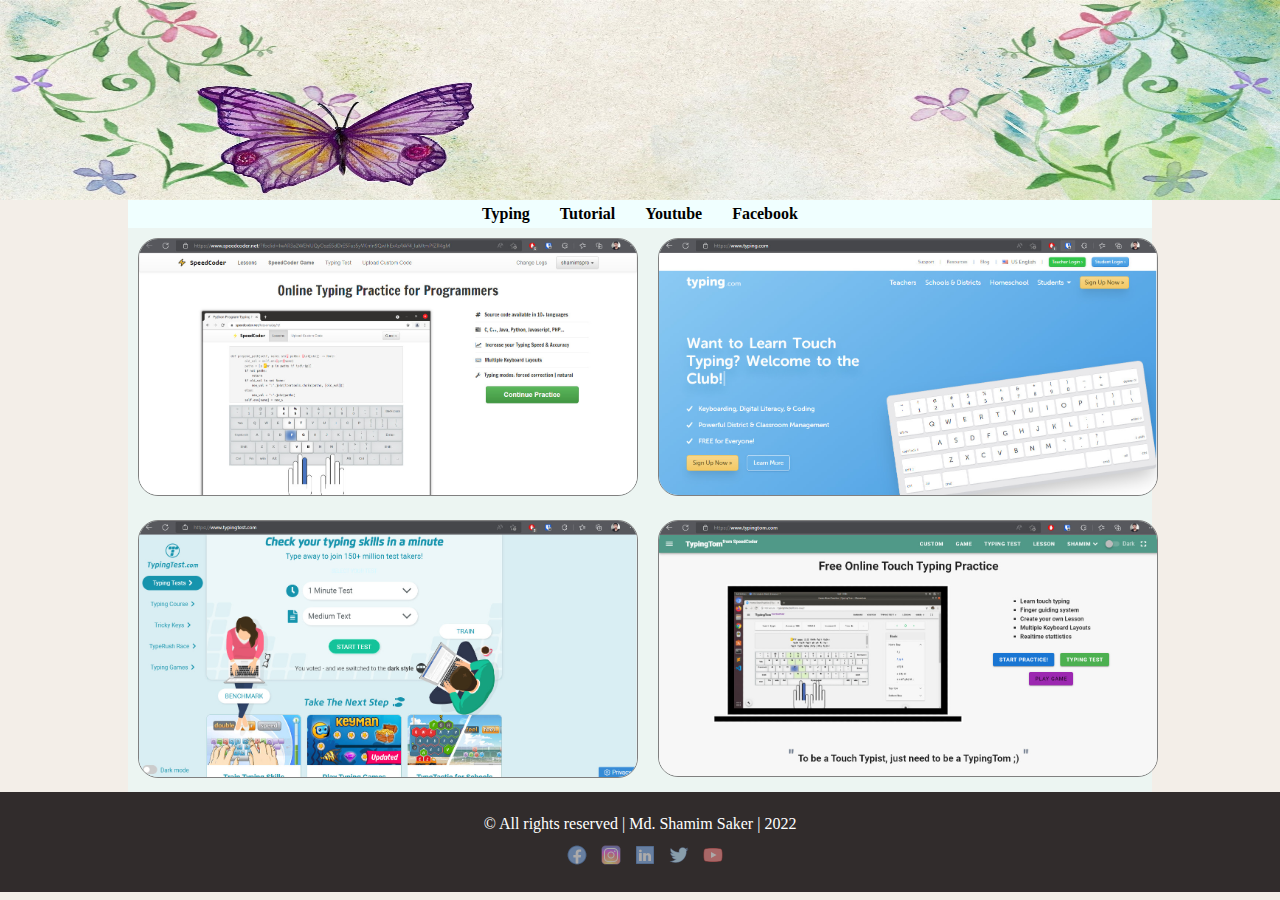
<file: index.html>
<!DOCTYPE html>
<html lang="en">

<head>
    <meta charset="UTF-8">
    <meta http-equiv="X-UA-Compatible" content="IE=edge">
    <meta name="viewport" content="width=device-width, initial-scale=1.0">
    <link rel="stylesheet" href="style.css">
    <link rel="shortcut icon" href="./images/favicon.ico" type="image/x-icon">
    <title>Title</title>
</head>

<body>
    <header>
        <img src="./images/flower.jpg" alt="Banner" width="100%" height="100%">
    </header>

    <menu id="menu"></menu>

    <main>
        <a href="https://www.speedcoder.net/"><img src="./images/speedcoder.net.jpg" alt=""></a>
        <a href="https://www.typing.com/"><img src="./images/typing.com.jpg" alt=""></a>
        <a href="https://www.typingtest.com/"><img src="./images/typingtest.com.jpg" alt=""></a>
        <a href="https://www.typingtom.com/"><img src="./images/typingtom.com.jpg" alt=""></a>
    </main>

    <footer id="footer"></footer>

    <script src="./components/similar.js"></script>
</body>

</html>
</file>
<file: style.css>
* {
    box-sizing: border-box;
    margin: 0;
    padding: 0;
}

body {
    background-color: rgb(243, 238, 232);
}

header {
    width: 100%;
    height: 200px;
    background-color: antiquewhite;
}

/* Main Section */

main {
    display: grid;
    grid-template-columns: auto auto;
    
    width: 80%;
    margin: auto;
    height: auto;
    background-color: rgb(236, 245, 242);
}

main > a > img {
    width: 500px;
    border-radius: 20px;
    border: 1px solid gray;
    margin: 10px;
}

/* Menu Section */

menu {
    width: 80%;
    margin: auto;
    display: flex;
    column-gap: 20px;
    justify-content: center;
    flex-wrap: wrap;
    background-color: azure;
}

menu > a {
    color: black;
    margin: 5px;
    text-decoration: none;
    font-weight: bold;
}

menu > a:hover {
    color: red;
}

menu > a:visited {
    color: red;
}

/* Footer Section */

footer {
    display: flex;
    flex-direction: column;
    gap: 12px;
    justify-content: center;
    align-items: center;
    width: 100%;
    height: 100px;
    background-color: rgb(49, 44, 44);
}

footer > p {
    color: white;
}

footer > div > a > img {
    width: 20px;
    opacity: 60%;
    margin-left: 10px;
}

footer > div > a > img:hover {
    opacity: 100%;
}
</file>
